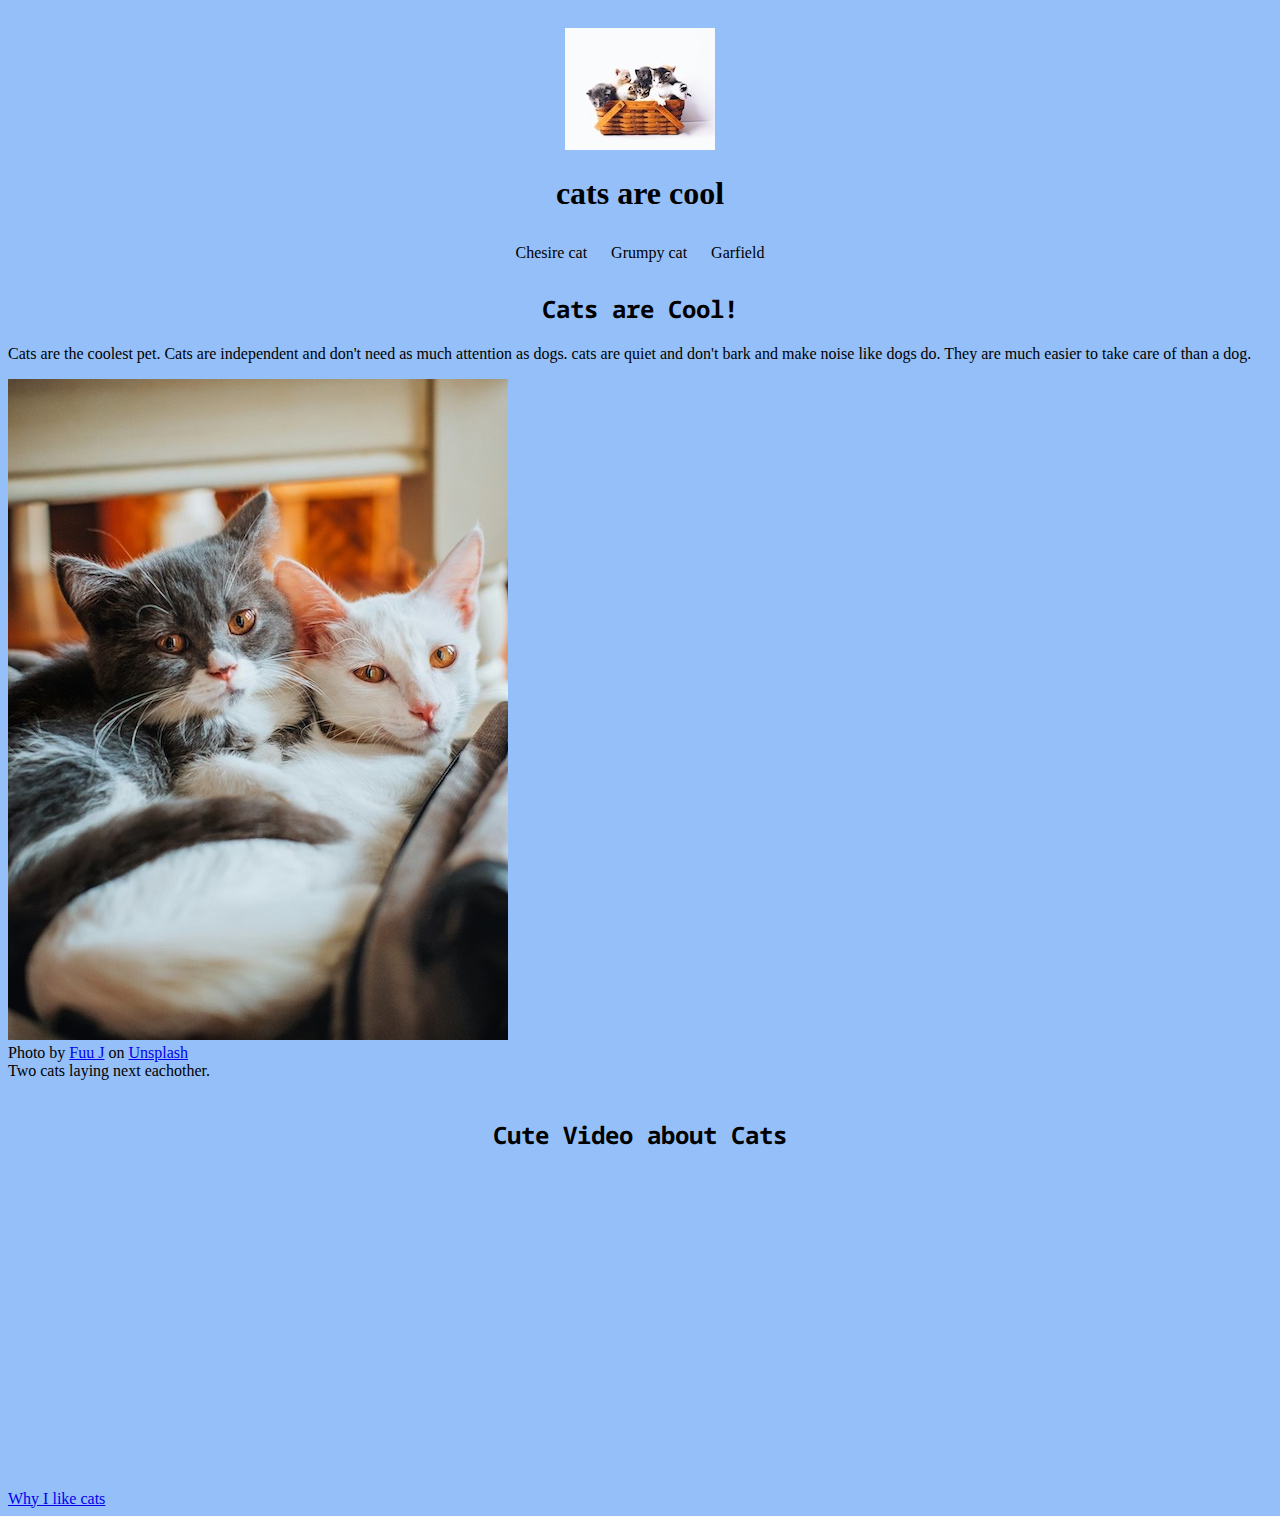
<file: index.html>
<!DOCTYPE html>

<html>
    <head>
        <meta charset="utf-8">
        <title>All About Cats</title>
        <link rel="stylesheet" href="styles.css">

        <link rel="preconnect" href="https://fonts.googleapis.com">
        <link rel="preconnect" href="https://fonts.gstatic.com" crossorigin>
        <link href="https://fonts.googleapis.com/css2?family=Bree+Serif&family=Noto+Sans+Mono:wght@100..900&family=Wellfleet&display=swap" rel="stylesheet">
    </head>

    <body>
    <header>
        <img src="images/kittenBasket.jpg" alt="kittenBasket">
        <h1>cats are cool</h1>
        <ul class="borderline">
            <li><a href="https://en.wikipedia.org/wiki/Cheshire_Cat" target="_blank"></a>Chesire cat</li>
            <li><a href="https://en.wikipedia.org/wiki/Grumpy_Cat" target="-blank"></a>Grumpy cat</li>
            <li><a href="https://en.wikipedia.org/wiki/Garfield" target="_blank"></a>Garfield</li>
          </ul>
    </header>
    <h2>Cats are Cool!</h2>
    <p>
        Cats are the coolest pet. Cats are independent and don't need as much attention as dogs. 
        cats are quiet and don't bark and make noise like dogs do. They are much easier to take
        care of than a dog.
    </p>

    <img src="images/bAndWCats.jpg" alt="black and white cat">
    <br>
    Photo by <a href="https://unsplash.com/@fuuj?utm_content=creditCopyText&utm_medium=referral&utm_source=unsplash">Fuu J</a> on <a href="https://unsplash.com/photos/black-and-white-cat-lying-on-white-textile-VkYbiyDiCmg?utm_content=creditCopyText&utm_medium=referral&utm_source=unsplash">Unsplash</a>

    <article>
        Two cats laying next eachother.
    </article>
    <br>
    <h2>Cute Video about Cats</h2>
    <iframe width="560" height="315" src="https://www.youtube.com/embed/cytJLvf-eVs?si=_NiabnvijxlzoMcm" title="YouTube video player" frameborder="0" allow="accelerometer; autoplay; clipboard-write; encrypted-media; gyroscope; picture-in-picture; web-share" referrerpolicy="strict-origin-when-cross-origin" allowfullscreen></iframe>

    <footer>
        <a href="why.html">Why I like cats</a>
    </footer>
</body>
</html>
</file>
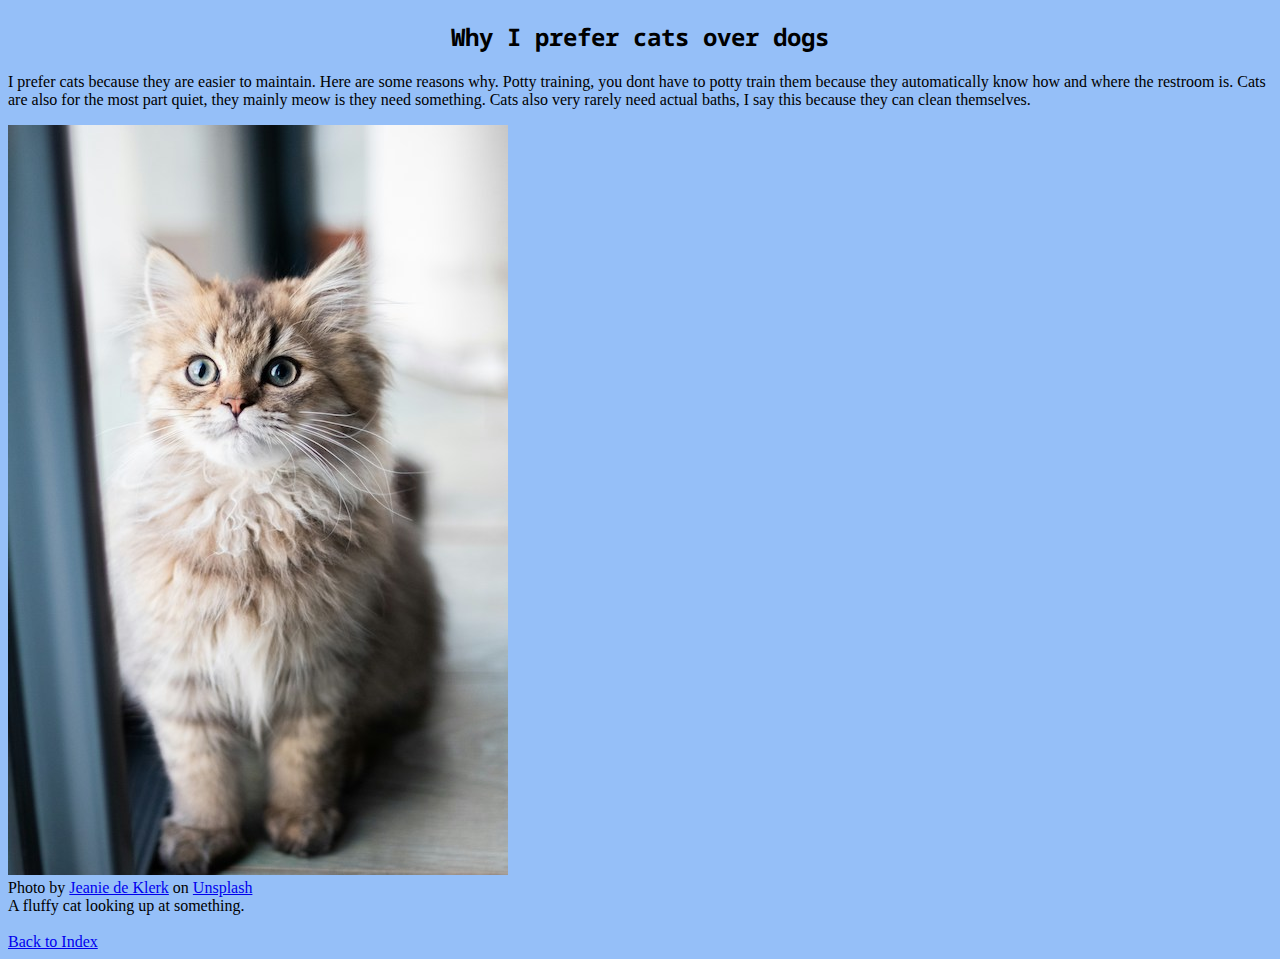
<file: why.html>
<!DOCTYPE html>

<html>
    <head>
        <meta charset="utf-8">
        <title>All About Cats</title>
        <link rel="stylesheet" href="styles.css">

        <link rel="preconnect" href="https://fonts.googleapis.com">
        <link rel="preconnect" href="https://fonts.gstatic.com" crossorigin>
        <link href="https://fonts.googleapis.com/css2?family=Bree+Serif&family=Noto+Sans+Mono:wght@100..900&family=Wellfleet&display=swap" rel="stylesheet">
    </head>

    <body>
    <h2>Why I prefer cats over dogs</h2>
    <p>
        I prefer cats because they are easier to maintain. Here are some reasons why. Potty training, you dont have to potty train 
        them because they automatically know how and where the restroom is. Cats are also for the most part quiet, they mainly meow 
        is they need something. Cats also very rarely need actual baths, I say this because they can clean themselves. 
    </p>

    <img src="images/fluffyCat.jpg">
    <br>
    Photo by <a href="https://unsplash.com/@jdk4lyfe?utm_content=creditCopyText&utm_medium=referral&utm_source=unsplash">Jeanie de Klerk</a> on <a href="https://unsplash.com/photos/grey-and-brown-tabby-cat-PAcT-amBgr4?utm_content=creditCopyText&utm_medium=referral&utm_source=unsplash">Unsplash</a>

    <article>
        A fluffy cat looking up at something.
    </article>
    <br>
    <footer>
        <a href="index.html">Back to Index</a>
    </footer>

    </body>
</html>
</file>
<file: styles.css>
body {
    background-color:rgb(149, 191, 248);
}

h2 {
    font-family: "Noto Sans Mono", monospace;
    text-align: center;
}

ul {
    padding: 10px;
}

li {
    display: inline;
    padding: 0px 10px 0px 10px;
}

header {
    text-align: center;
    background: "https://lh3.googleusercontent.com/d/1lpYDrkxb4bUFng5c7M417JuLfEj0pSCF";
    background-size: cover;
    padding: 20px 0px 0px 0px;
}
</file>
